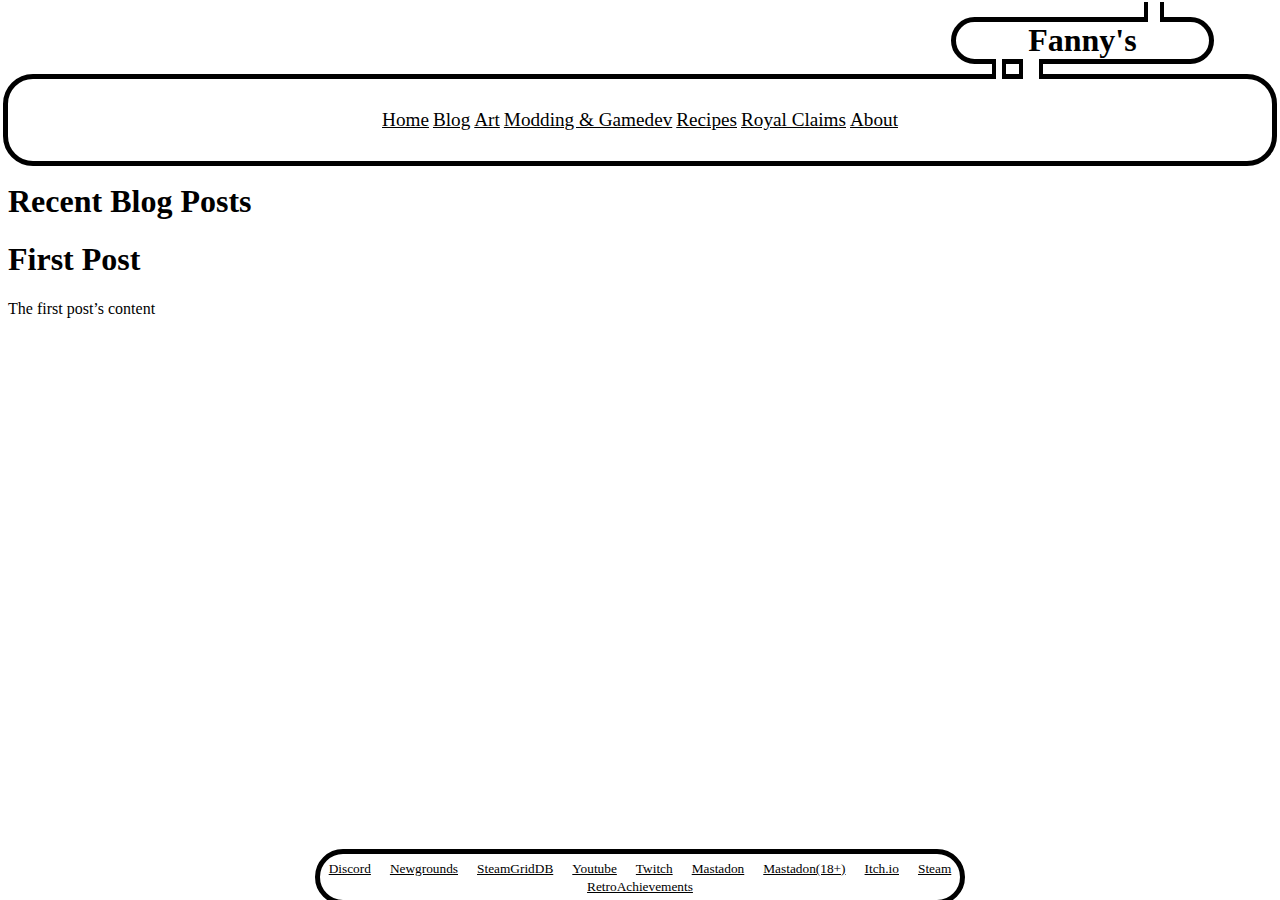
<file: index.html>
<!DOCTYPE html>
<html>
   <head>
      <title>Fanny's</title>
      <link rel="stylesheet" href="mainstyle.css">
      </head>
   <body>
      <header>
          <headerline3>
	  <div class="empty-box3"></div>
	  <div class="empty-box3-1"></div>
	  <div class="empty-box3"></div>
	  </headerline3>
	  <div class="logo"><h1>Fanny's</h1></div>
	  <headerline2>
	  <div class="empty-box2"></div>
	  <div class="empty-box2-1"></div>
	  <div class="empty-box2"></div>
	  </headerline2>
	  <headerline1>
	  <div class="empty-box1"></div>
	  <div class="empty-box1-1"></div>
	  <div class="empty-box1"></div>
	  </headerline1>
      <div class="nav">
        <a href="/index">Home</a>
        <a href="/blog/main">Blog</a>
        <a href="/art">Art</a>
        <a href="/codingprojects/main">Modding & Gamedev</a>
        <a href="/recipes/main">Recipes</a>
        <a href="/royaltitle">Royal Claims</a>
        <a href="/about">About</a>
      </div>
      </header>
      <main>
         <div class="row">
            <div class=”post-text-box”>
               <h1>Recent Blog Posts</h1>
               <section>
                  <h1>First Post</h1>
                  <p>The first post’s content</p>
               </section>
            </div>
         </div>
      </main>
      <footer>
         <a href=https://discord.com/invite/ReDBBqF4>Discord</a>
         <a href=https://phanpy100.newgrounds.com/>Newgrounds</a>
         <a href=https://www.steamgriddb.com/profile/76561198211558364>SteamGridDB</a>
         <a href=https://www.youtube.com/@phanpy1002>Youtube</a>
         <a href=https://www.twitch.tv/phanpy100>Twitch</a>
         <a href=https://mastodon.social/@Fanny100>Mastadon</a>
         <a href=https://mesmerized.online/@PinkPrincessFanny>Mastadon(18+)</a>
         <a href=https://phanpy100.itch.io/>Itch.io</a>
         <a href=https://steamcommunity.com/id/Phanpy100/>Steam</a>
         <a href=https://retroachievements.org/user/Phanpy100>RetroAchievements</a>
      </footer>
    </body>
</html>
</file>
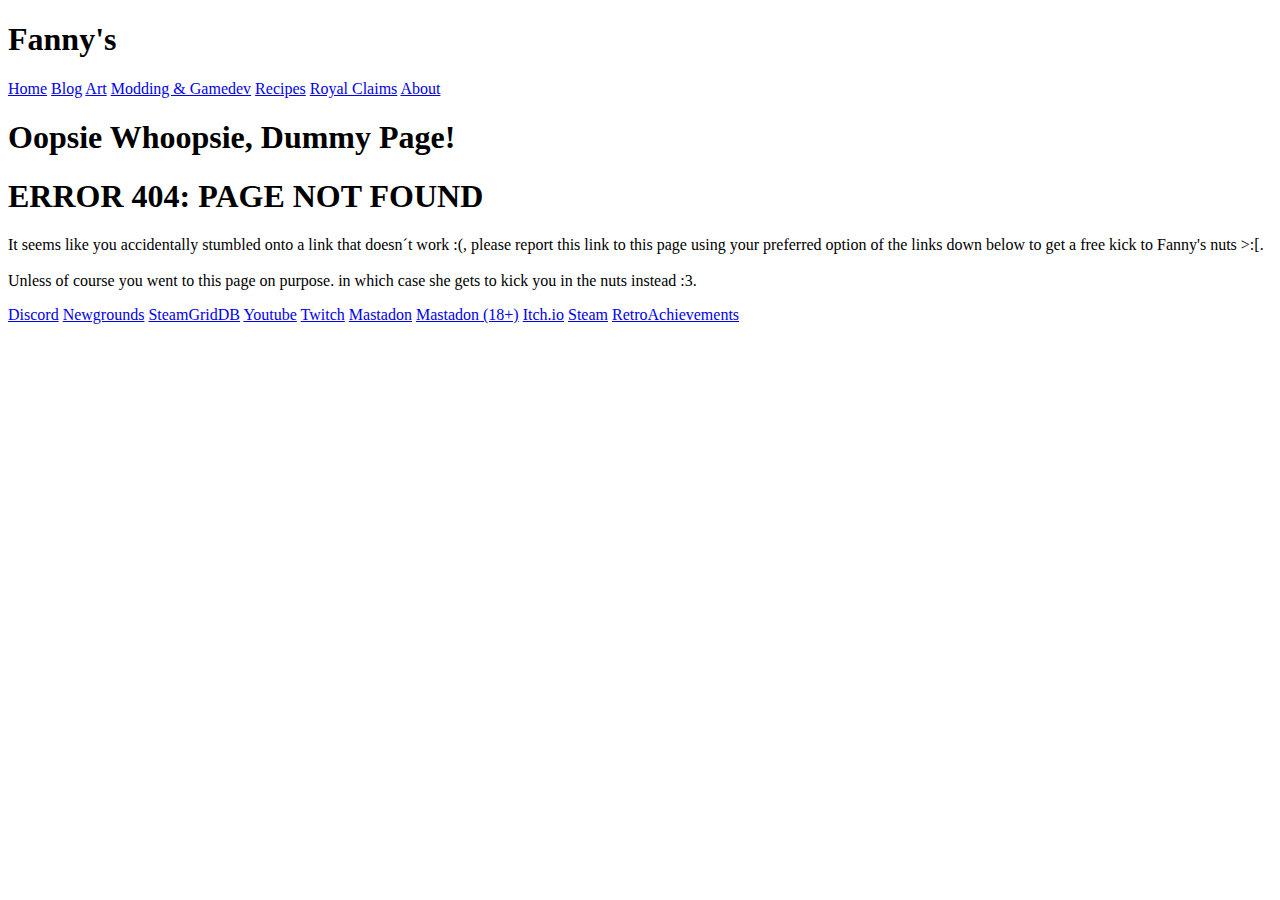
<file: dummy.html>
<!DOCTYPE html>
<html>
   <head>
      <title>Fanny's</title>
      </head>
   <body>
      <header>
      <h1>Fanny's</h1>
      <nav>
        <a href="/indexl">Home</a>
        <a href="/blog/main">Blog</a>
        <a href="/art">Art</a>
        <a href="/codingprojects/main">Modding & Gamedev</a>
        <a href="/recipes/main">Recipes</a>
        <a href="/royaltitle">Royal Claims</a>
        <a href="/about">About</a>
      </nav>
      </header>
      <main>
         <div class="row">
            <div class=”post-text-box”>
               <h1>Oopsie Whoopsie, Dummy Page!</h1>
               <section>
                  <h1>ERROR 404: PAGE NOT FOUND</h1>
                  <p>It seems like you accidentally stumbled onto a link that doesn´t work :(, please report this link to this page using your preferred option of the links down below to get a free kick to Fanny's nuts >:[.<br> <br> Unless of course you went to this page on purpose. in which case she gets to kick you in the nuts instead :3. </p>
               </section>
            </div>
         </div>
      </main>
      <footer>
         <a href=https://discord.com/invite/ReDBBqF4>Discord</a>
         <a href=https://phanpy100.newgrounds.com/>Newgrounds</a>
         <a href=https://www.steamgriddb.com/profile/76561198211558364>SteamGridDB</a>
         <a href=https://www.youtube.com/@phanpy1002>Youtube</a>
         <a href=https://www.twitch.tv/phanpy100>Twitch</a>
         <a href=https://mastodon.social/@Fanny100>Mastadon</a>
         <a href=https://mesmerized.online/@PinkPrincessFanny>Mastadon (18+)</a>
         <a href=https://phanpy100.itch.io/>Itch.io</a>
         <a href=https://steamcommunity.com/id/Phanpy100/>Steam</a>
         <a href=https://retroachievements.org/user/Phanpy100>RetroAchievements</a>
      </footer>
    </body>
</html>
</file>
<file: mainstyle.css>
/*header style*/

.logo {
   position: relative;
   text-align: center;
   width: 20%;             /* Set the desired width */   
   left: 75%;
   font-family: Orbitron;
   background-color: #FFFFFF;
   outline-style: solid;
   outline-color: #000000;
   outline-width: thick;
   border-radius: 20px;
   margin-bottom: -21px;
   margin-top: -25.5px;
   
}

/*navigation bar style*/
.nav {
   margin-top: -4px;
   text-align: center;
   position: relative;
   padding: 30px;
   background-color: #FFFFFF;
   font-family: Orbitron;
   outline-style: solid;
   outline-color: #000000;
   outline-width: thick;
   border-radius: 25px;
   
}
/*navigation bar button style*/
.nav a {
   color: #000000;
   text-decoration: underline;
   font-size: larger;
}
/*creating the two-column layout*/
*{
   box-sizing: border-box;
}
.row {
   display: flex;
   flex-wrap: wrap;
}
.post-text-box {
   flex: 70%;
   padding: 20px;
}
/*Footer style*/
footer {
   position: absolute;
   bottom: 0%;
   left: 25%;
   right: 25%;
   text-align: center; 
   padding: 5px;
   word-spacing: 15px;
   background-color: #FFFFFF;
   font-family: Orbitron;
   outline-style: solid;
   outline-color: #000000;
   outline-width: thick;
   border-radius: 25px;

}
footer a {
   color: #000000;
   text-decoration: underline;
   font-size: smaller;
}

logo a {
   color: #000000;
   text-decoration: underline overline;
   font-size: larger;
}

.empty-box1 { 
  background-color: #000000;  /* Set the background color to desired value */ 
  position: relative;
  left: 79%;
  height: 20px;
  z-index: 9;
  Width: 4px;
  display: inline-block;
  margin-left: -2px;
  margin-right: -2px;
} 
.empty-box1-1 { 
  background-color: #FFFFFF;  /* Set the background color to desired value */ 
  position: relative;
  left: 79%;
  height: 20px;
  z-index: 9;
  Width: 16px;
  display: inline-block;
  margin-left: -2px;
  margin-right: -2px;
} 
.empty-box2 { 
  background-color: #000000;  /* Set the background color to desired value */ 
  position: relative;
  left: 78%;
  height: 20px;
  z-index: 9;
  Width: 4px;
  display: inline-block;
  margin-left: -2px;
  margin-right: -2px;
} 
.empty-box2-1 { 
  background-color: #FFFFFF;  /* Set the background color to desired value */ 
  position: relative;
  left: 78%;
  height: 20px;
  z-index: 9;
  Width: 6px;
  display: inline-block;
  margin-left: -2px;
  margin-right: -2px;
} 
.empty-box3 { 
  background-color: #000000;  /* Set the background color to desired value */ 
  position: relative;
  left: 90%;
  height: 20px;
  z-index: 9;
  Width: 4px;
  display: inline-block;
  margin-left: -2px;
  margin-right: -2px;
  margin-top: -28px;
} 
.empty-box3-1 { 
  background-color: #FFFFFF;  /* Set the background color to desired value */ 
  position: relative;
  left: 90%;
  height: 20px;
  z-index: 9;
  Width: 12px;
  display: inline-block;
  margin-left: -2px;
  margin-right: -2px;
  margin-top: -28px;
}
</file>
